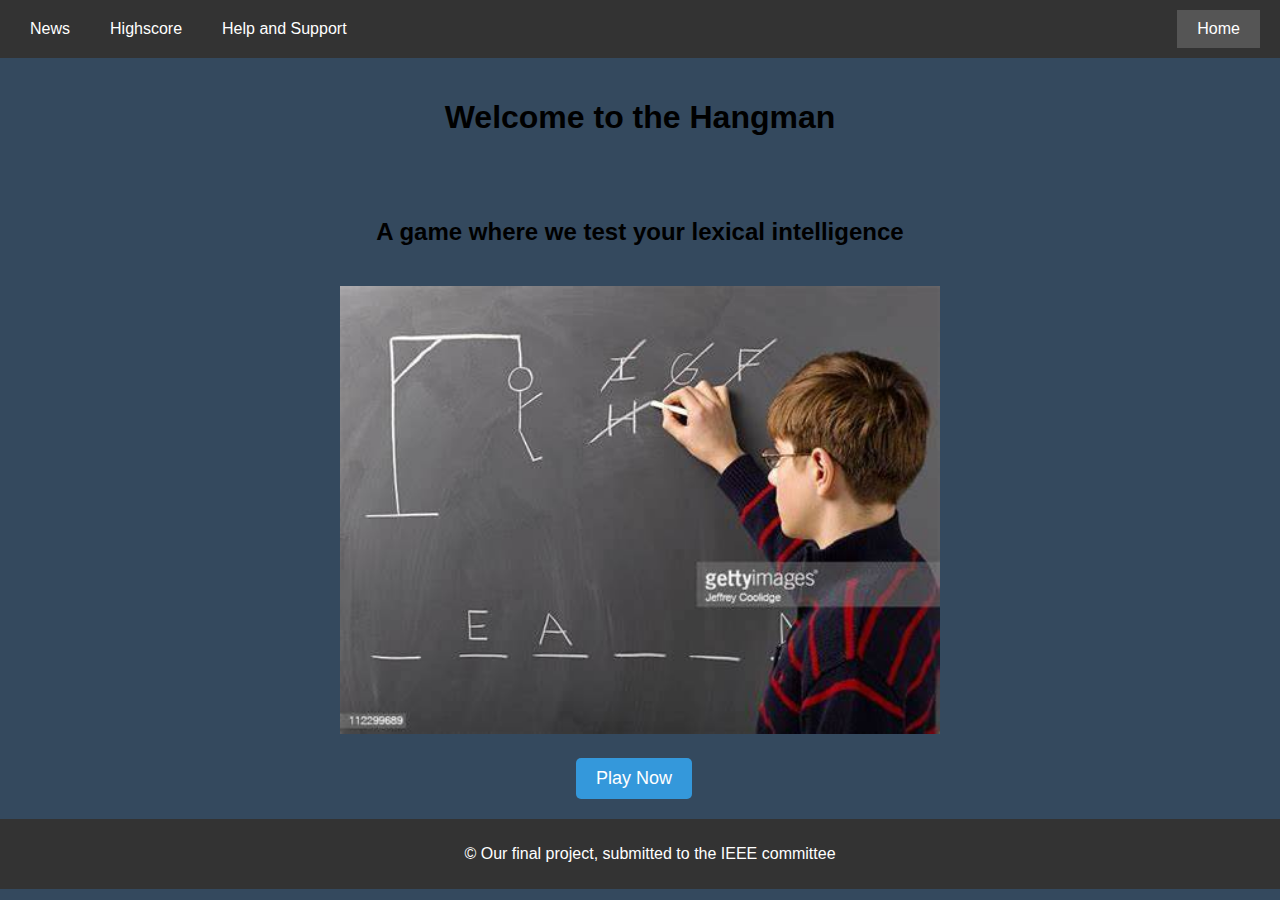
<file: index.html>
<!DOCTYPE html>
<html lang="en">
<head>
  <link rel="icon" type="image/png" href="bank.png">
    <link rel="stylesheet" href="style.css">
    <meta charset="UTF-8">
    <meta name="viewport" content="width=device-width, initial-scale=1.0">
    <title>Hangman</title>
</head>
<body>
    <header>
        <div class="header">
          <div class="tabs">
            <a href="news.html">
          <div class="tab" >News</div>
            </a>
            <a href="highs.html">
          <div class="tab" >Highscore</div>
            </a>
            <a href="help.html">
          <div class="tab" >Help and Support</div>
            </a>
        </div>
        <a href="index.html">
        <div class="home" >Home</div>
        </a>
      </div>
    </header>
    <div class="home-screen">
        <h1>Welcome to the Hangman</h1>
        
      </div>
      <div class="home-screen">
        <h2> A game where we test your lexical intelligence</h2>
      </div>
      
      <div class="slideshow-container">
        <div class="mySlides">
          <img class="slideshow-img" src="hang1.jpeg" alt="Image 1">
        </div>
      
        <div class="mySlides">
          <img class="slideshow-img" src="hang3.jpg" alt="Image 2">
        </div>
      
        <div class="mySlides">
          <img class="slideshow-img" src="hang2.jpeg" alt="Image 3">
        </div>
      
        <div class="mySlides">
          <img class="slideshow-img" src="hang4.png" alt="Image 4">
        </div>
      </div>
      
      <script>
        let slideIndex = 0;
        showSlides();
      
        function showSlides() {
          let i;
          const slides = document.getElementsByClassName("mySlides");
      
          for (i = 0; i < slides.length; i++) {
            slides[i].style.display = "none";
          }
      
          slideIndex++;
      
          if (slideIndex > slides.length) {
            slideIndex = 1;
          }
      
          slides[slideIndex - 1].style.display = "block";
          setTimeout(showSlides, 4500); 
        }
      </script>
      <button class="play-button" id="playNowButton">Play Now</button>
      <script>
        document.getElementById("playNowButton").addEventListener("click", function() {
          window.location.href = "https://taha007860.github.io/Hangman/"; 
        });
      </script>
      <div class="footer">
        <p>&copy; Our final project, submitted to the IEEE committee</p>
      </div>
</body>
</html>
</file>
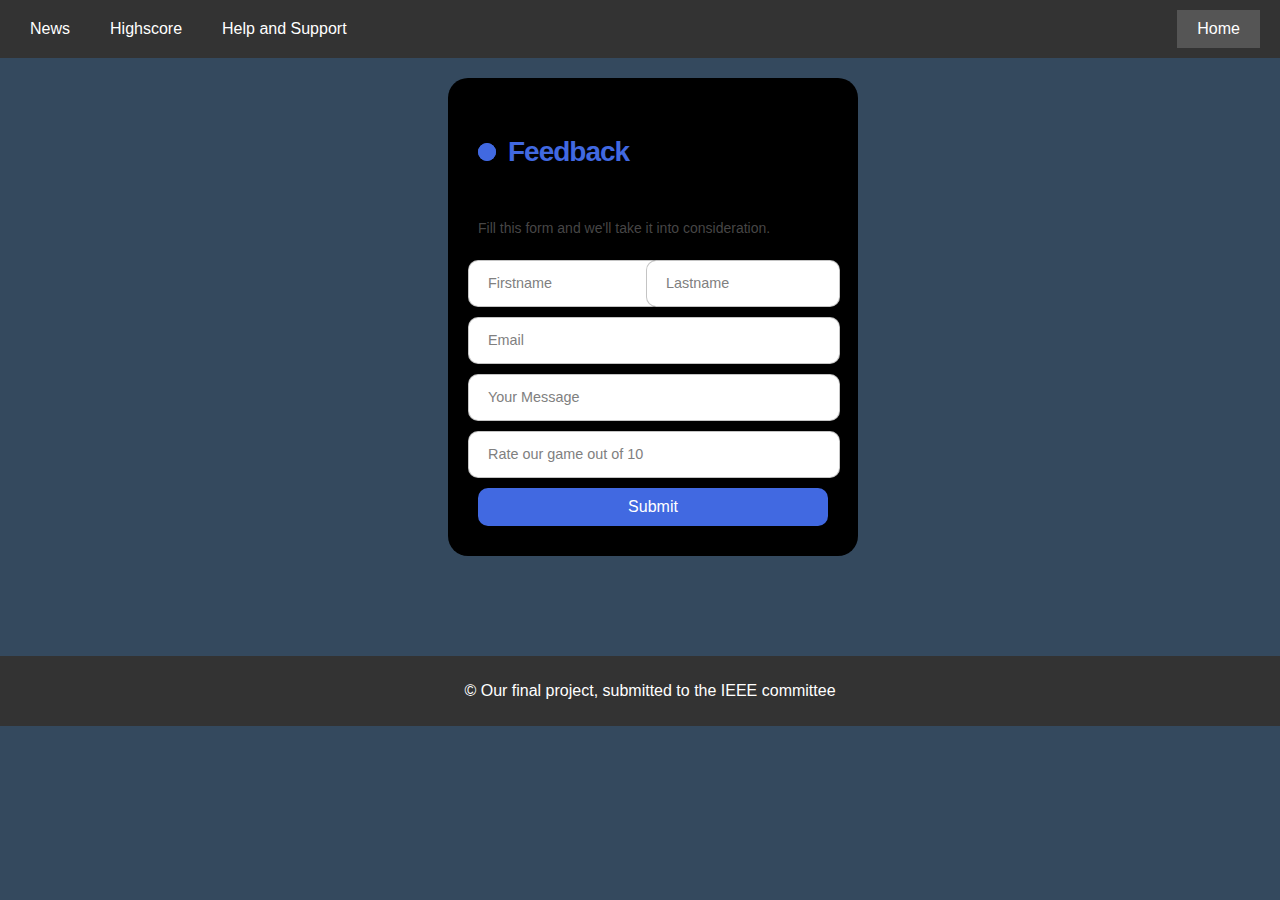
<file: help.html>
<!DOCTYPE html>
<html lang="en">
<head>
    <link rel="icon" type="image/png" href="search.png">
    <link rel="stylesheet" href="style.css">
    <meta charset="UTF-8">
    <meta name="viewport" content="width=device-width, initial-scale=1.0">
    <title>Help and Support</title>
</head>
<body>
    <header>
        <div class="header">
          <div class="tabs">
            <a href="news.html">
          <div class="tab" >News</div>
            </a>
            <a href="highs.html">
          <div class="tab" >Highscore</div>
            </a>
            <a href="help.html">
          <div class="tab" >Help and Support</div>
            </a>
        </div>
        <a href="index.html">
        <div class="home" >Home</div>
        </a>
      </div>
    </header>
    <form class="form">
        <p class="title">Feedback </p>
        <p class="message">Fill this form and we'll take it into consideration. </p>
            <div class="flex">
            <label>
                <input required="" placeholder="" type="text" class="input">
                <span>Firstname</span>
            </label>
    
            <label>
                <input required="" placeholder="" type="text" class="input">
                <span>Lastname</span>
            </label>
        </div>  
                
        <label>
            <input required="" placeholder="" type="email" class="input">
            <span>Email</span>
        </label> 
            
        <label>
            <input required="" placeholder="" type="password" class="input">
            <span>Your Message</span>
        </label>
        <label>
            <input required="" placeholder="" type="number" class="input">
            <span>Rate our game out of 10</span>
        </label>
        <button class="submit">Submit</button>
        
    </form>

    <div class="footer">
        <p>&copy; Our final project, submitted to the IEEE committee</p>
      </div>
</body>
</html>
</file>
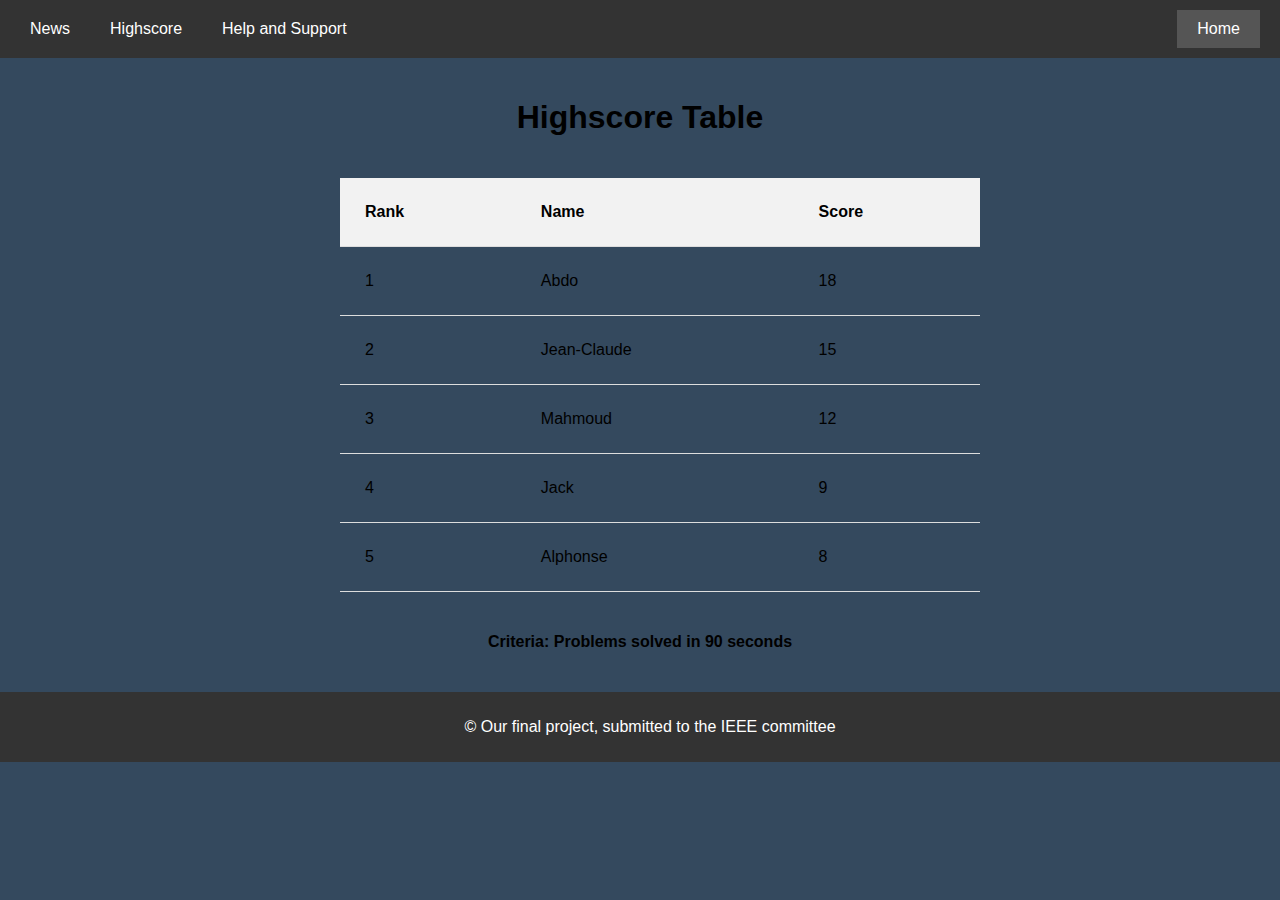
<file: highs.html>
<!DOCTYPE html>
<html lang="en">
<head>
    <link rel="icon" type="image/png" href="pie-chart.png">
    <link rel="stylesheet" href="style.css">
    <meta charset="UTF-8">
    <meta name="viewport" content="width=device-width, initial-scale=1.0">
    <title>Highscore</title>
</head>
<body>
    <header>
        <div class="header">
            <div class="tabs">
                <a href="news.html">
              <div class="tab" >News</div>
                </a>
                <a href="highs.html">
              <div class="tab" >Highscore</div>
                </a>
                <a href="help.html">
              <div class="tab" >Help and Support</div>
                </a>
            </div>
            <a href="index.html">
            <div class="home" >Home</div>
            </a>
          </div>
    </header>

    <h1 class="home-screen">Highscore Table</h1>
    <div class="table-container">
    <table>
      <tr>
        <th>Rank</th>
        <th>Name</th>
        <th>Score</th>
      </tr>
      <tr>
        <td>1</td>
        <td>Abdo</td>
        <td>18</td>
      </tr>
      <tr>
        <td>2</td>
        <td>Jean-Claude</td>
        <td>15</td>
      </tr>
      <tr>
        <td>3</td>
        <td>Mahmoud</td>
        <td>12</td>
      </tr>
      <tr>
        <td>4</td>
        <td>Jack</td>
        <td>9</td>
      </tr>
      <tr>
        <td>5</td>
        <td>Alphonse</td>
        <td>8</td>
      </tr>
    </table>
    </div>
    <h4 class="home-screen">Criteria: Problems solved in 90 seconds</h4>

    <div class="footer">
        <p>&copy; Our final project, submitted to the IEEE committee</p>
      </div>
</body>
</html>
</file>
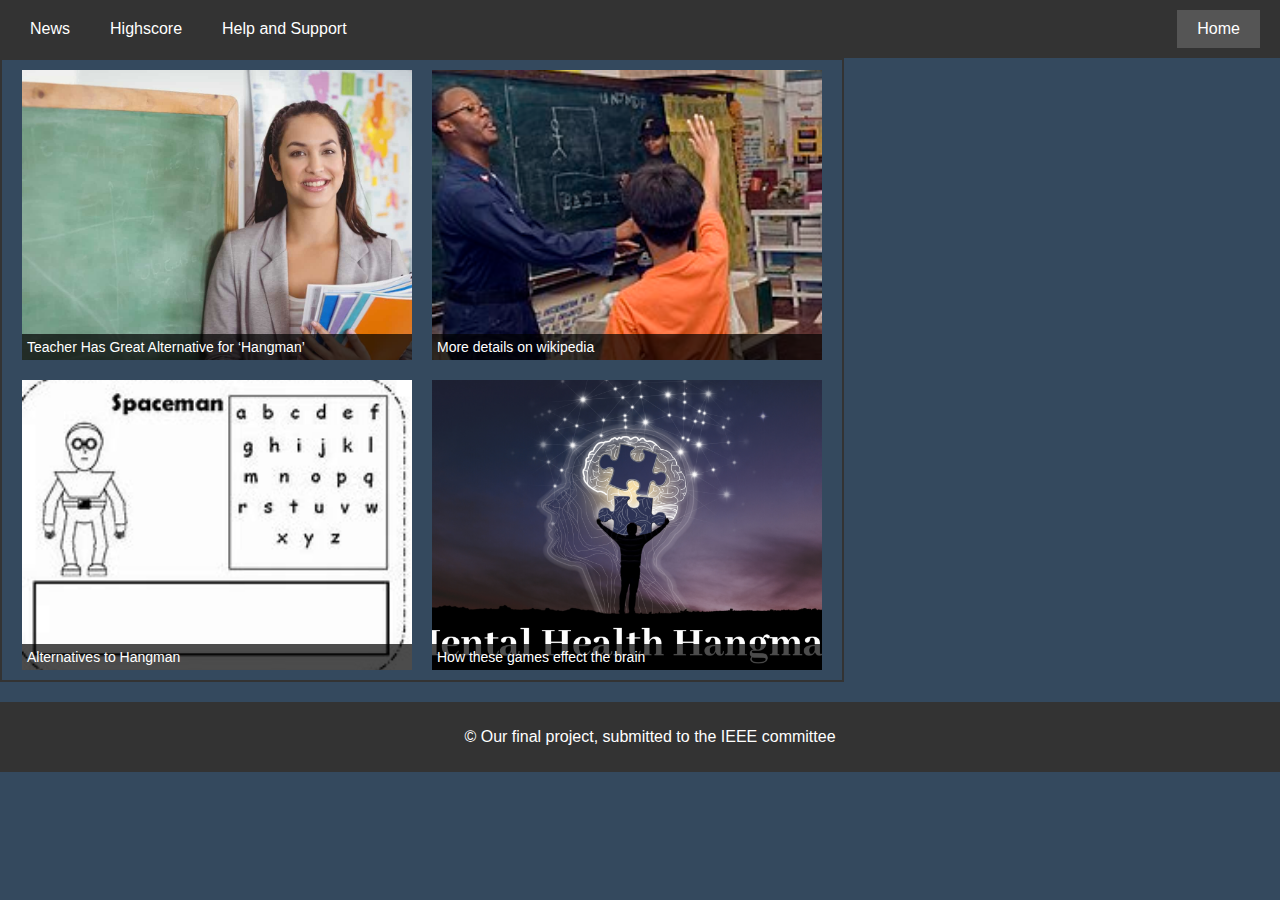
<file: news.html>
<!DOCTYPE html>
<html lang="en">
<head>
    <link rel="icon" type="image/png" href="search.png">
    <link rel="stylesheet" href="style.css">
    <meta charset="UTF-8">
    <meta name="viewport" content="width=device-width, initial-scale=1.0">
    <title>News</title>
</head>
<body>
    <header>
        <div class="header">
            <div class="tabs">
                <a href="news.html">
              <div class="tab" >News</div>
                </a>
                <a href="highs.html">
              <div class="tab" >Highscore</div>
                </a>
                <a href="help.html">
              <div class="tab" >Help and Support</div>
                </a>
            </div>
            <a href="index.html">
            <div class="home" >Home</div>
            </a>
          </div>
    </header>
    <div class="window">
        <div class="window-item">
            <a href="https://owlcation.com/news/hangman-game-alternative">
          <img src="teacher.jpeg" alt="Image 1" class="window-img">
            </a>
          <div class="description">Teacher Has Great Alternative for ‘Hangman’</div>
        </div>
        <div class="window-item">
            <a href="https://en.wikipedia.org/wiki/Hangman_(game)">
          <img src="wikihang.jpg" alt="Image 2" class="window-img">
            </a>
          <div class="description">More details on wikipedia</div>
        </div>
        <div class="window-item">
            <a href="https://www.tefllemon.com/alternatives-to-hangman">
          <img src="alhang.jpeg" alt="Image 3" class="window-img">
            </a>
          <div class="description">Alternatives to Hangman</div>
        </div>
        <div class="window-item">
            <a href="https://www.psychologytoday.com/us/blog/make-your-brain-smarter/201403/do-brain-games-really-boost-brainpower">          <img src="health.png" alt="Image 4" class="window-img">
            </a>
          <div class="description">How these games effect the brain</div>
        </div>
      </div>

    <div class="footer">
        <p>&copy; Our final project, submitted to the IEEE committee</p>
      </div>
</body>
</html>
</file>
<file: style.css>
body {
  
  
    margin: 0;
    font-family: Arial, sans-serif;
    background-color: #34495e;
    display:block;
    justify-content: center; 
    align-items: center;
    min-height: 90vh;
    
    
  }

  .header {
    background-color: #333;
    color: white;
    display:flex;
    justify-content: space-between;
    padding: 10px;
    width: 100%;
    
  }

  .tabs {
    display: flex;
    
  }

  .tab {
    padding: 10px 20px;
    cursor: pointer;
    transition: background-color 0.3s;
    
  }

  .tab:hover {
    background-color: #555;
  }

  .home-screen {
    display: flex;
    justify-content: center;
    align-items: center;
    padding: 20px;
    
  }

  .home {
    padding: 10px 20px;
    background-color: #555;
    cursor: pointer;
    transition: background-color 0.3s;
    margin-right: 30px;
  }

  .home:hover {
    background-color: #777;
  }
  
  .slideshow-container {
    max-width: 600px;
    position: relative;
    margin: auto;
  }

  .mySlides {
    display: none;
  }

  .slideshow-img {
    width: 100%;
    height: auto;
  }

  .play-button {
    padding: 10px 20px;
    margin-left:45%;
    font-size: 18px;
    background-color: #3498db;
    color: white;
    border: none;
    border-radius: 5px;
    cursor: pointer;
    margin-top: 20px;
    }

    .footer {
      background-color: #333;
      color: white;
      text-align: center;
      padding: 10px;
      position: flex;
      bottom: 0;
      width:100%;
      margin-top: 20px;
      margin-right: 0;
      
      
    }
    .window {
      display: grid;
      grid-template-columns: repeat(2, 1fr);
      grid-template-rows: repeat(2, 1fr);
      gap: 20px;
      max-width: 800px; 
      width: 100%;
      max-height: 600px;
      height: 40%;
      border: 2px solid #333;
      overflow: hidden;
      padding: 10px 20px;
    }
    .window img {
      width: 100%;
      height: 100%;
      object-fit: cover;
    }
    .window-item {
      position: relative;
      overflow: hidden;
    }

    .description {
      position: absolute;
      bottom: 0;
      left: 0;
      width: 100%;
      background-color: rgba(0, 0, 0, 0.7);
      color: white;
      padding: 5px;
      font-size: 14px;
    }
    a {
      text-decoration: none;
      color: inherit;
    }

    .table-container {
      width: 50%;
      padding-left: 25%;
      
      margin: 20px;
      align-content: center;
    }
    table {
      border-collapse: collapse;
      width: 100%;
    }
    th, td {
      padding: 25px;
      text-align: left;
      border-bottom: 1px solid #ddd;
    }
    th {
      background-color: #f2f2f2;
    }


    .form {
      margin-left: 35%;
      margin-top: 20px;
      margin-bottom: 100px;
    
      display: flex;
      
      flex-direction: column;
      gap: 10px;
      max-width: 350px;
      background-color:#000000;
      padding: 30px;
      border-radius: 20px;
      position: relative;
    }
    
    .title {
      font-size: 28px;
      color: royalblue;
      font-weight: 600;
      letter-spacing: -1px;
      position: relative;
      display: flex;
      align-items: center;
      padding-left: 30px;
    }
    
    .title::before,.title::after {
      position: absolute;
      content: "";
      height: 16px;
      width: 16px;
      border-radius: 50%;
      left: 0px;
      background-color: royalblue;
    }
    
    .title::before {
      width: 18px;
      height: 18px;
      background-color: royalblue;
    }
    
    .title::after {
      width: 18px;
      height: 18px;
      animation: pulse 1s linear infinite;
    }
    
    .message, .signin {
      color: rgba(88, 87, 87, 0.822);
      font-size: 14px;
    }
    
    .signin {
      text-align: center;
    }
    
    .signin a {
      color: royalblue;
    }
    
    .signin a:hover {
      text-decoration: underline royalblue;
    }
    
    .flex {
      display: flex;
      width: 100%;
      gap: 6px;
    }
    
    .form label {
      position: relative;
    }
    
    
    .form label .input {
      width: 100%;
      padding: 10px 10px 20px 10px;
      outline: 0;
      border: 1px solid rgba(105, 105, 105, 0.397);
      border-radius: 10px;
      margin-left: -10px;
    }
    
    .form label .input + span {
      position: absolute;
      left: 10px;
      top: 15px;
      color: grey;
      font-size: 0.9em;
      cursor: text;
      transition: 0.3s ease;
    }
    
    .form label .input:placeholder-shown + span {
      top: 15px;
      font-size: 0.9em;
    }
    
    .form label .input:focus + span,.form label .input:valid + span {
      top: 30px;
      font-size: 0.7em;
      font-weight: 600;
    }
    
    .form label .input:valid + span {
      color: green;
    }
    
    .submit {
      border: none;
      outline: none;
      background-color: royalblue;
      padding: 10px;
      border-radius: 10px;
      color: #fff;
      font-size: 16px;
      transform: .3s ease;
      width: 100%;
    }
    
    .submit:hover {
      background-color: rgb(56, 90, 194);
    }
    
    @keyframes pulse {
      from {
        transform: scale(0.9);
        opacity: 1;
      }
    
      to {
        transform: scale(1.8);
        opacity: 0;
      }
    }
</file>
